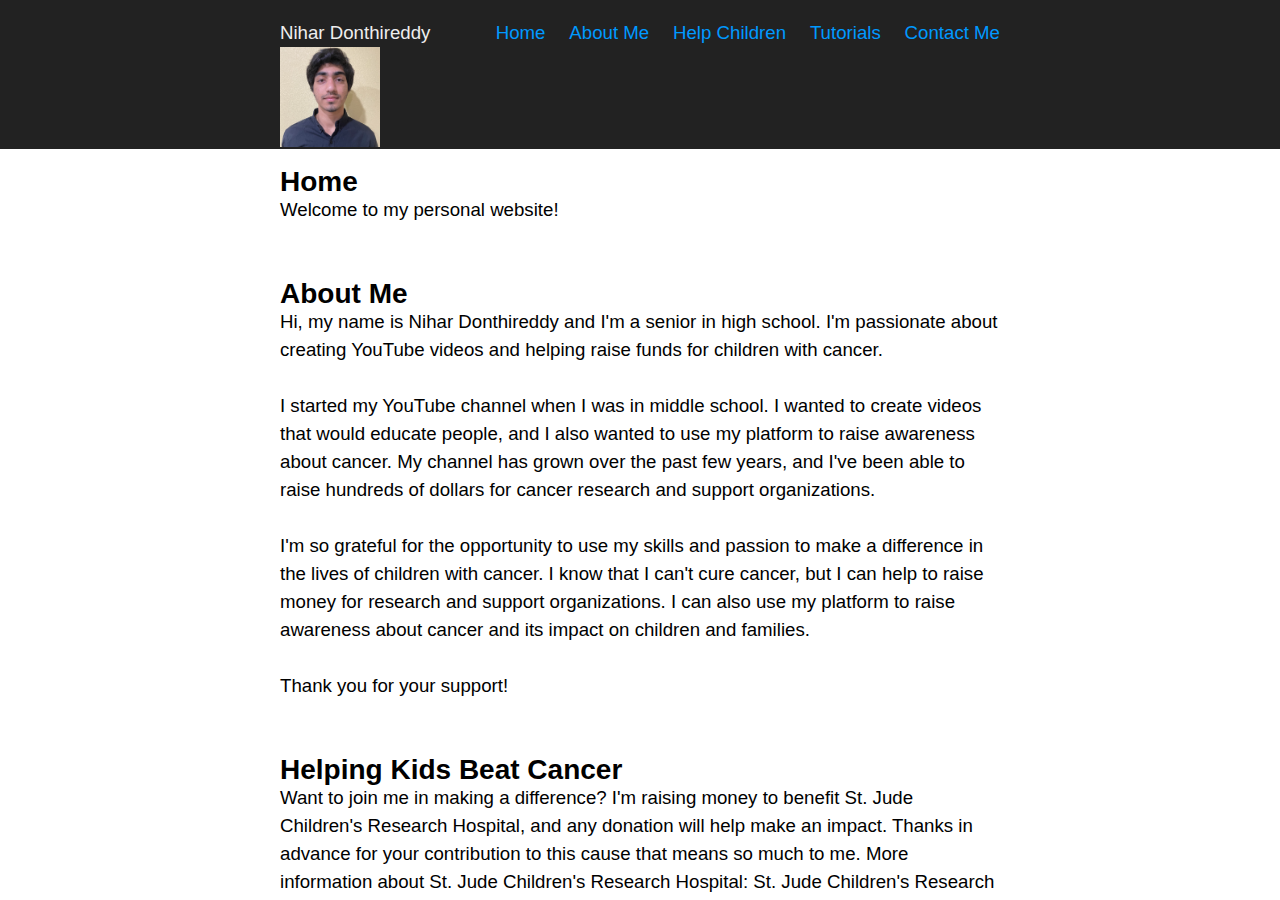
<file: home.html>
<!DOCTYPE html>
<html>
<head>
    <title>Nihar Donthireddy's Website</title>
    <link rel="stylesheet" href="styles/style.css">
</head>
<body>
<div class="navbar">
    <div class="logo">
        <div>
            Nihar Donthireddy
        </div>
        <div>
            <img style="height:100px; width: 100px" src="images/nihar.jpg" alt="Nihar Donthireddy">
        </div>
    </div>
    <nav>
        <a href="#s0">Home</a>
        <a href="#s1">About Me</a>
        <a href="#s2">Help Children</a>
        <a href="#s3">Tutorials</a>
        <a href="#s4">Contact Me</a></nav>
</div>
<div class="page">
    <main>
        <section id="s0">
            <h2>Home</h2>
            <p>Welcome to my personal website!<br/>
            </p><br/>
        </section>
        <section id="s1">
            <h2>About Me</h2>
            <p>Hi, my name is Nihar Donthireddy and I'm a senior in high school. I'm passionate about creating YouTube
                videos and helping raise funds for children with cancer.</p>
            <p>
                I started my YouTube channel when I was in middle school. I wanted to create videos that would educate
                people, and I also wanted to use my platform to raise awareness about cancer. My channel has grown over
                the past few years, and I've been able to raise hundreds of dollars for cancer research and support
                organizations.
            </p>
            <p>
                I'm so grateful for the opportunity to use my skills and passion to make a difference in the lives of
                children with cancer. I know that I can't cure cancer, but I can help to raise money for research and
                support organizations. I can also use my platform to raise awareness about cancer and its impact on
                children and families.
            </p>
            <p>Thank you for your support!</p><br/>
        </section>
        <section id="s2">
            <h2>Helping Kids Beat Cancer</h2>
            <p>Want to join
                me in making a difference? I'm raising money to benefit St. Jude Children's Research Hospital, and any
                donation will help make an impact. Thanks in advance for your contribution to this cause that means so
                much to me.
                More information about St. Jude Children's Research Hospital: St. Jude Children's Research Hospital is
                leading the
                way the world understands, treats and defeats childhood cancer and other life-threatening diseases. Our
                mission is
                clear: Finding cures. Saving children. Families never receive a bill from St. Jude for treatment,
                travel, housing or
                food - because all family should worry about is helping their child live. Please help St. Jude continue
                its mission
                by donating today.</p>
            <p>
            <div class="gfm-embed"
                 data-url="https://www.gofundme.com/f/a-stand-against-childhood-cancer/widget/large/"></div>
            <script defer src="https://www.gofundme.com/static/js/embed.js"></script>
            <br/>
            </p>
        </section>
        <section id="s3">
            <h2>Tutorials</h2>
            <p>
                <a href="https://www.youtube.com/@nihardonthireddy2890">Youtube Channel</a>
            </p>
            <p>
                <iframe width="560" height="315"
                        src="https://www.youtube.com/embed/videoseries?list=PL4mJH1L4RaQOL46FohgtRilr7RpxPxpgN"
                        title="YouTube video player" frameborder="0"
                        allow="accelerometer; autoplay; clipboard-write; encrypted-media; gyroscope; picture-in-picture; web-share"
                        allowfullscreen></iframe>
            </p>
            <p>
                <iframe width="560" height="315"
                        src="https://www.youtube.com/embed/videoseries?list=PL4mJH1L4RaQMtdHPe8KgSuLLRTbJPlTuE"
                        title="YouTube video player" frameborder="0"
                        allow="accelerometer; autoplay; clipboard-write; encrypted-media; gyroscope; picture-in-picture; web-share"
                        allowfullscreen></iframe>
            </p>
            <br/>
        </section>
        <section id="s4">
            <h2>Contact Me</h2><br/>
            <p>
                <a href="https://www.youtube.com/@nihardonthireddy2890" target="_blank"><img src="images/yt.png" /></a>
                &nbsp;
                <a href="https://www.linkedin.com/in/nihar-donthireddy-048b96277/" target="_blank"><img src="images/ln.png" /></a>
            </p><br/>
        </section>
    </main>
</div>
</body>
</html>
</file>
<file: styles/style.css>
html * {
  box-sizing: border-box;
  padding: 0;
  margin: 0;
}

body {
  font: 14pt/1.5em sans-serif;
  height: 100%;
}

.navbar {
  color: #eee;
  height: 8em;
  width: 100%;
  padding: 1em 15em;
  background: #222;
}

.navbar .logo,
.navbar nav {
  display: inline-block;
}

.navbar nav {
  float: right;
}

.navbar nav a {
  display: inline-block;
  color: #09f;
  text-decoration: none;
  padding-left: 1em;
}

.page {
  padding: 1em 15em;
  overflow-y: scroll;
  height: calc(100vh - 8em);
}

.page p {
  margin-bottom: 1.5em;
}
</file>
